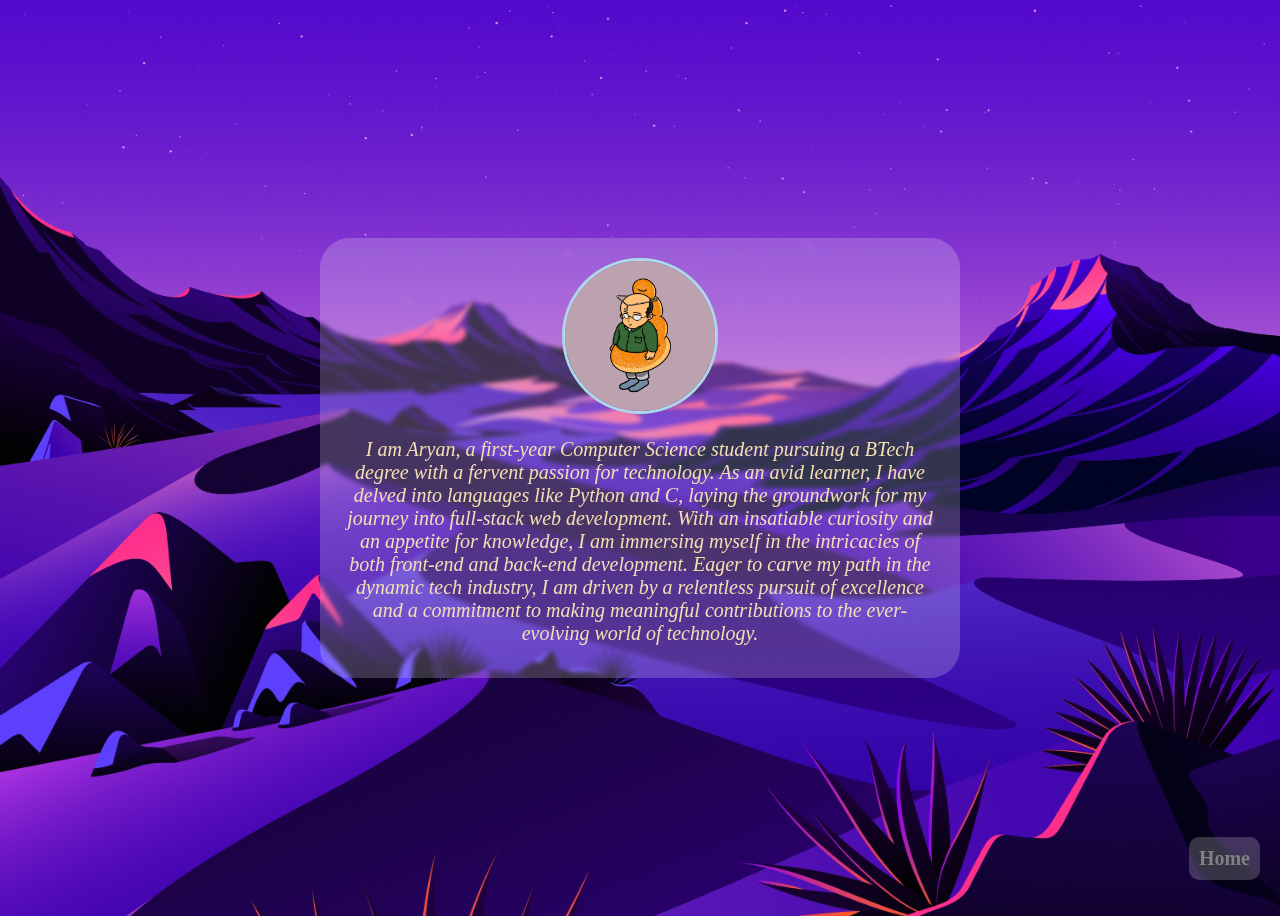
<file: about.html>
<!DOCTYPE html>
<html lang="en">
<head>
    <meta charset="UTF-8">
    <meta name="viewport" content="width=device-width, initial-scale=1.0">
    <link rel="stylesheet" href="css/about.css">
    <title>ABOUT</title>
</head>
<body>
    <div class="main">
        <img src="css/images/profile.jpg" alt="">
        <p>I am Aryan, a first-year Computer Science student pursuing a BTech degree with a fervent passion for technology. As an avid learner, I have delved into languages like Python and C, laying the groundwork for my journey into full-stack web development. With an insatiable curiosity and an appetite for knowledge, I am immersing myself in the intricacies of both front-end and back-end development. Eager to carve my path in the dynamic tech industry, I am driven by a relentless pursuit of excellence and a commitment to making meaningful contributions to the ever-evolving world of technology.</p>

    </div>
    <div class="button">
        <a href="/index.html">Home</a>
    </div>
    
</body>
</html>
</file>
<file: css/about.css>
body{
    background-image: url(images/bg.jpg);
    /* background-repeat: no-repeat; */
    background-position: center;
    background-size: cover;
    height: 100vh;
    display: flex;
    justify-content: center;
    align-items: center;
    text-align: center;
    overflow: hidden;
}
.main{
    /* border: 1px solid black; */
    padding: 20px;
    border-radius: 30px;
    width: 80%;
    height: 400px;
    width: 600px;
    background: rgba(255, 255, 255, 0.2); /* Adjust opacity as needed */
    backdrop-filter: blur(2px);

}

.main img{
    height: 150px;
    border-radius: 50%;
    border: 3px solid lightblue;
}

.main p{
    color: wheat;
    font-style: italic;
    font-size: 20px;
}

.button{
    color: black;
    background: rgba(255, 255, 255, 0.2); /* Adjust opacity as needed */
    backdrop-filter: blur(2px);
    padding: 10px;
    border-radius: 10px;
    font-weight: bold;
    font-size: 20px;
    position: fixed;
    right: 20px;
    bottom: 20px;
}
.button a{
    color:grey;
    text-decoration: none;
}
</file>
